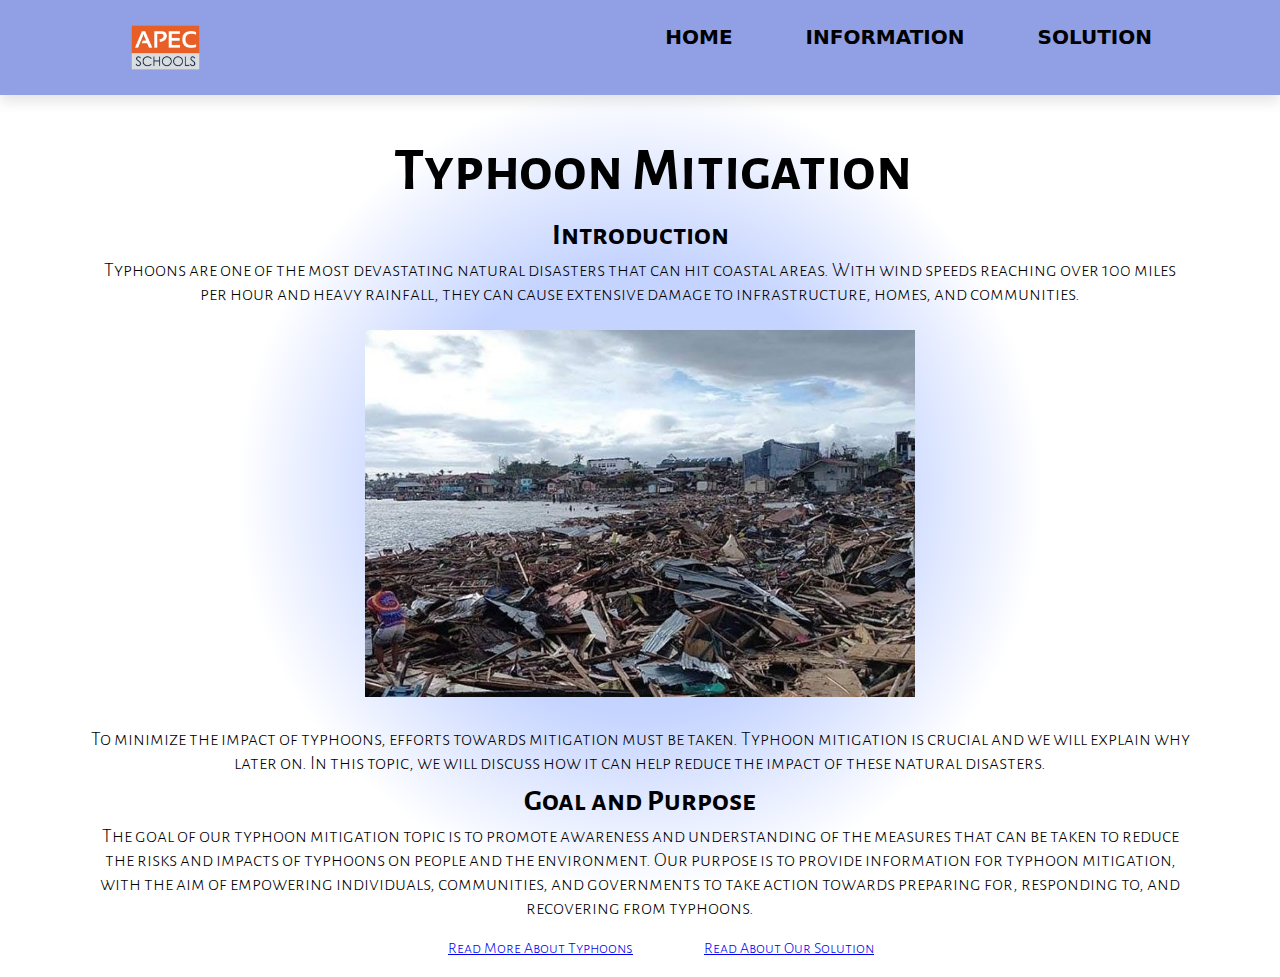
<file: index.html>
<!DOCTYPE html>
<html lang="en">
<head>
  <title>Home</title>
  <meta charset="UTF-8">
  <meta name="viewport" content="width=device-width, initial-scale=1">
  <title>Group 6 IPBA Q4</title>
  <link rel="stylesheet" href="index.css">
  <link rel="stylesheet" href="Transition.css">
  <link rel="preconnect" href="https://fonts.googleapis.com">
  <link rel="preconnect" href="https://fonts.gstatic.com" crossorigin>
  <link href="https://fonts.googleapis.com/css2?family=Alegreya+Sans+SC&family=Lato:ital,wght@1,300&display=swap" rel="stylesheet">
</head>
<body>
  <script src="main.js"></script>

  <div class="transition transition-2 is-active"></div>
  <header>
    <div class="navbar">
      <img src="APEC.webp" alt="logo" class="logo">
      <nav>
        <ul class="menu">
          <li class="menu-item is-active"><a id="Home-link" href="index.html">Home</a></li>
          <li class="menu-item"><a id="Information-link" href="Information.html">Information</a></li>
          <li class="menu-item"><a id="Solution-link" href="Solution.html">Solution</a></li>
        </ul>
      </nav>
    </div>
  </header>
  <body>
    <h1>Typhoon Mitigation</h1>
    <h2>Introduction</h2>
    <p>Typhoons are one of the most devastating natural disasters that can hit coastal areas. With wind speeds reaching over 100 miles per hour and heavy rainfall, they can cause extensive damage to infrastructure, homes, and communities. <br><br> <img src="Damage Example.jpg" alt="damage" class="damage"><br><br> To minimize the impact of typhoons, efforts towards mitigation must be taken. Typhoon mitigation is crucial and we will explain why later on. In this topic, we will discuss how it can help reduce the impact of these natural disasters.</p>
    <br>
    <br>
    <h2>Goal and Purpose</h2>
    <p>The goal of our typhoon mitigation topic is to promote awareness and understanding of the measures that can be taken to reduce the risks and impacts of typhoons on people and the environment. Our purpose is to provide information for typhoon mitigation, with the aim of empowering individuals, communities, and governments to take action towards preparing for, responding to, and recovering from typhoons.</p>
    <br><div class="link-container">
    <a class="Info" href="Information.html">Read More About Typhoons</a>

    <a class="Sol" href="Solution.html">Read About Our Solution</a>
    </div>

    <br><br>
</file>
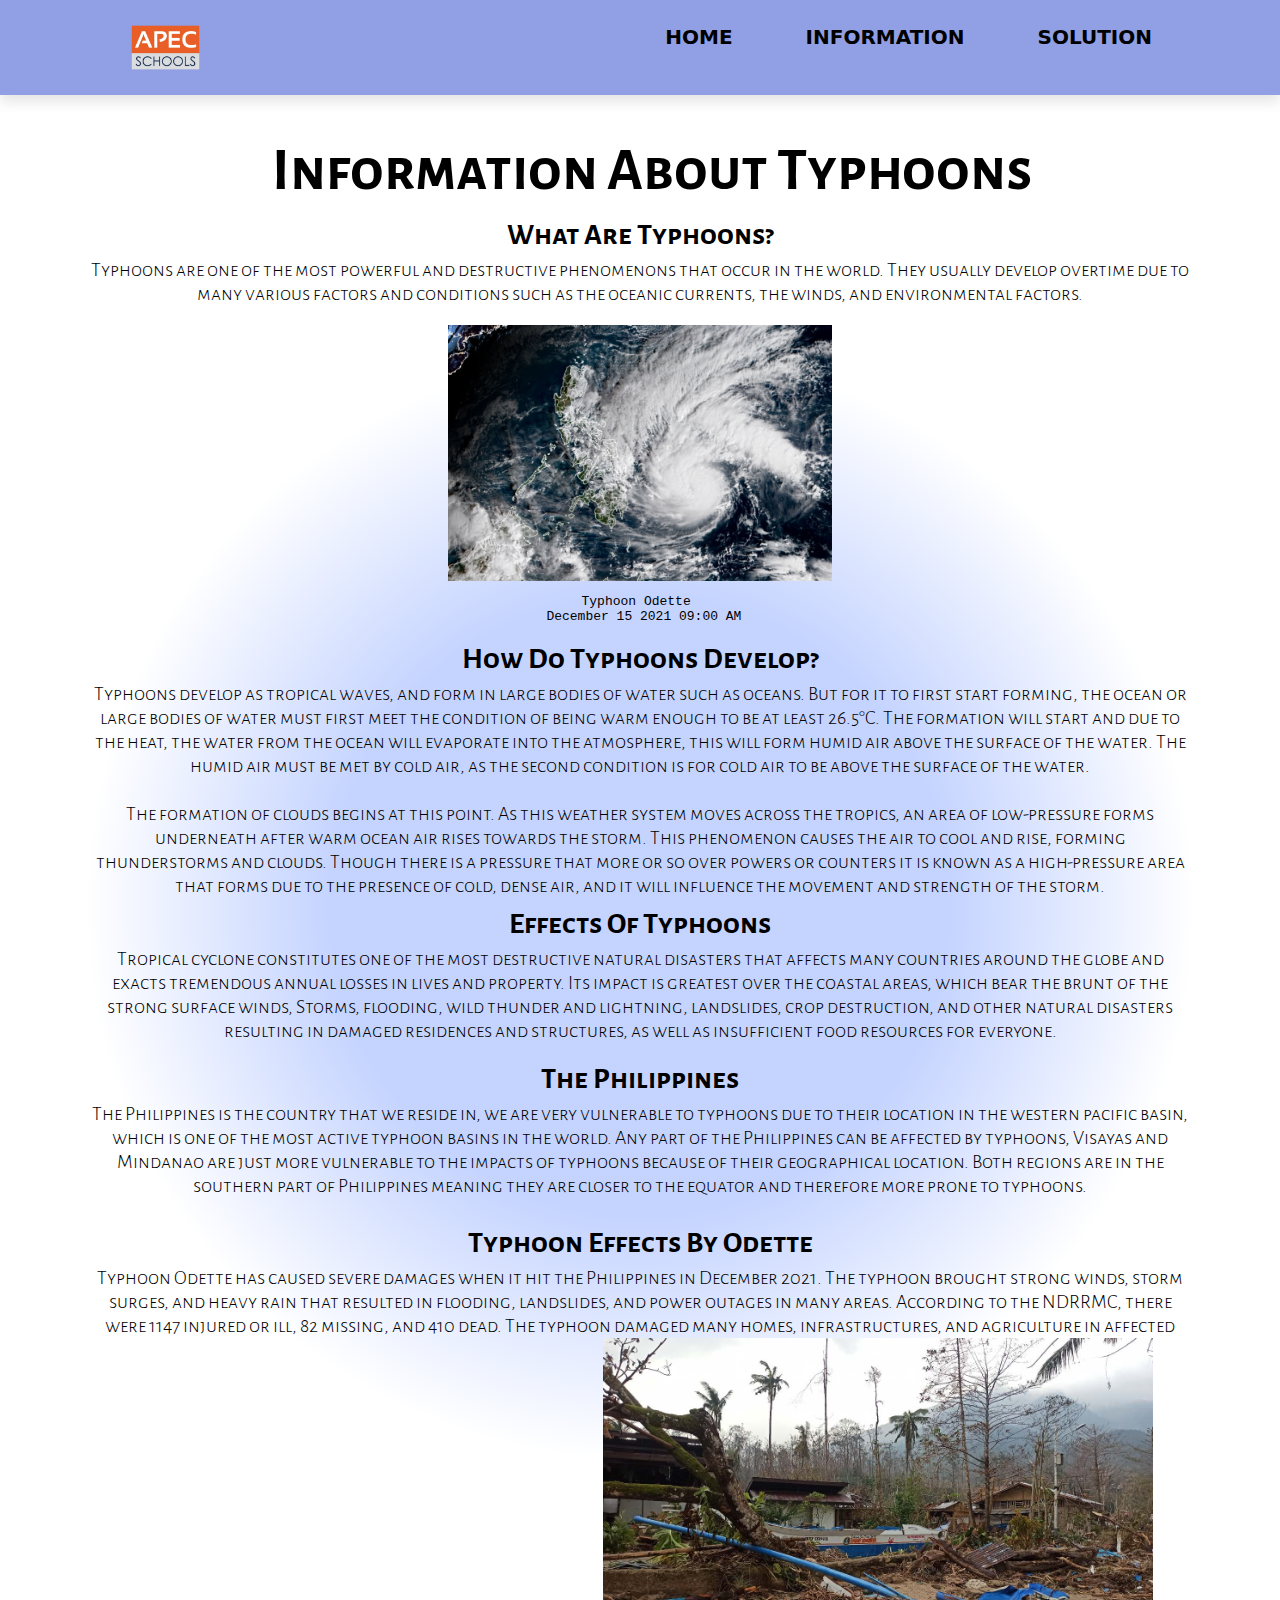
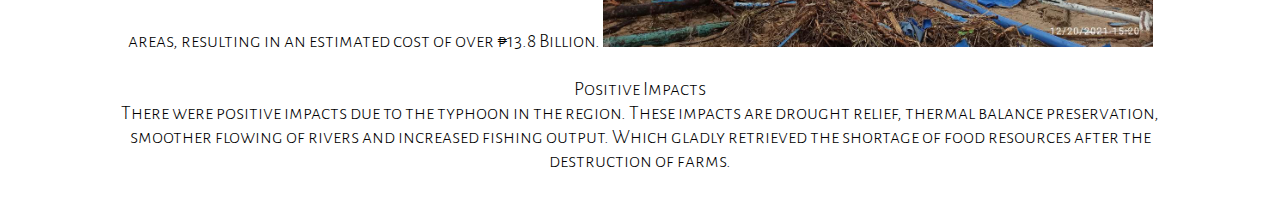
<file: Information.html>
<!DOCTYPE html>
<html lang="en">
<head>
  <title>Information</title>
  <meta charset="UTF-8">
  <meta name="viewport" content="width=device-width, initial-scale=1.0">
  <title>Group 6 IPBA Q4</title>
  <link rel="stylesheet" href="Information.css">
  <link rel="stylesheet" href="Transition.css">
  <link rel="preconnect" href="https://fonts.googleapis.com">
  <link rel="preconnect" href="https://fonts.gstatic.com" crossorigin>
  <link href="https://fonts.googleapis.com/css2?family=Alegreya+Sans+SC&family=Lato:ital,wght@1,300&display=swap" rel="stylesheet">
</head>
<body>

 <script src="main.js"></script>

  <div class="transition transition-2 is-active"></div>
  <header>
    <div class="navbar">
      <img src="APEC.webp" alt="logo" class="logo">
      <nav>
        <ul class="menu">
          <li class="menu-item is-active"><a id="Home-link" href="index.html">Home</a></li>
          <li class="menu-item"><a id="Information-link" href="Information.html">Information</a></li>
          <li class="menu-item"><a id="Solution-link" href="Solution.html">Solution</a></li>
        </ul>
      </nav>
    </div>
  </header>
  <h1>Information About Typhoons</h1>
  <h2>What Are Typhoons?</h2>
  <p>Typhoons are one of the most powerful and destructive phenomenons that occur in the world. They usually develop overtime due to many various factors and conditions such as the oceanic currents, the winds, and environmental factors. </p>
  <br>
  <img src="Satelllite Odette.jpg" class="Satellite" alt="Satellite">
  <pre style="text-align: center; margin-left: auto; margin-right: auto;">Typhoon Odette <br> December 15 2021 09:00 AM
  </pre>
  </pre>
  <br>
  <h2>How Do Typhoons Develop?</h2>
  <p>Typhoons develop as tropical waves, and form in large bodies of water such as oceans. But for it to first start forming, the ocean or large bodies of water must first meet the condition of being warm enough to be at least 26.5°C. The formation will start and due to the heat, the water from the ocean will evaporate into the atmosphere, this will form humid air above the surface of the water. The humid air must be met by cold air, as the second condition is for cold air to be above the surface of the water. <br><br>The formation of clouds begins at this point. As this weather system moves across the tropics, an area of low-pressure forms underneath after warm ocean air rises towards the storm. This phenomenon causes the air to cool and rise, forming thunderstorms and clouds. Though there is a pressure that more or so over powers or counters it is known as a high-pressure area that forms due to the presence of cold, dense air, and it will influence the movement and strength of the storm.
  </p>
  <br>
  <br><h2>Effects Of Typhoons</h2>
  <p> Tropical cyclone constitutes one of the most destructive natural disasters that affects many countries around the globe and exacts tremendous annual losses in lives and property. Its impact is greatest over the coastal areas, which bear the brunt of the strong surface winds, Storms, flooding, wild thunder and lightning, landslides, crop destruction, and other natural disasters resulting in damaged residences and structures, as well as insufficient food resources for everyone.

    <br>
    <br>
    <br>
    <h2>The Philippines</h2>
    <p>The Philippines is the country that we reside in, we are   very vulnerable to typhoons due to their location in the western pacific basin, which is one of the most active typhoon basins in the world. Any part of the Philippines can be affected by typhoons, Visayas and Mindanao are just more vulnerable to the impacts of typhoons because of their geographical location. Both regions are in the southern part of Philippines meaning they are closer to the equator and therefore more prone to typhoons. 
    </p>
    <br>
    <br>
    <br>
    <h2>Typhoon Effects By Odette</h2>
    <p> Typhoon Odette has caused severe damages when it hit the Philippines in December 2021. The typhoon brought strong winds, storm surges, and heavy rain that resulted in flooding, landslides, and power outages in many areas. According to the NDRRMC, there were 1147 injured or ill, 82 missing, and 410 dead. The typhoon damaged many homes, infrastructures, and agriculture in affected areas, resulting in an estimated cost of over ₱13.8 Billion.  <img style="  text-align: center;
      width: 50%;
      height: 50%;
      "src="Typhoon Odette.jpg" alt="Example2" class="t2">
      <br><br> Positive Impacts <br> There were positive impacts due to the typhoon in the region. These impacts are drought relief, thermal balance preservation, smoother flowing of rivers and increased fishing output. Which gladly retrieved the shortage of food resources after the destruction of farms.
    </p><br><br>
</file>
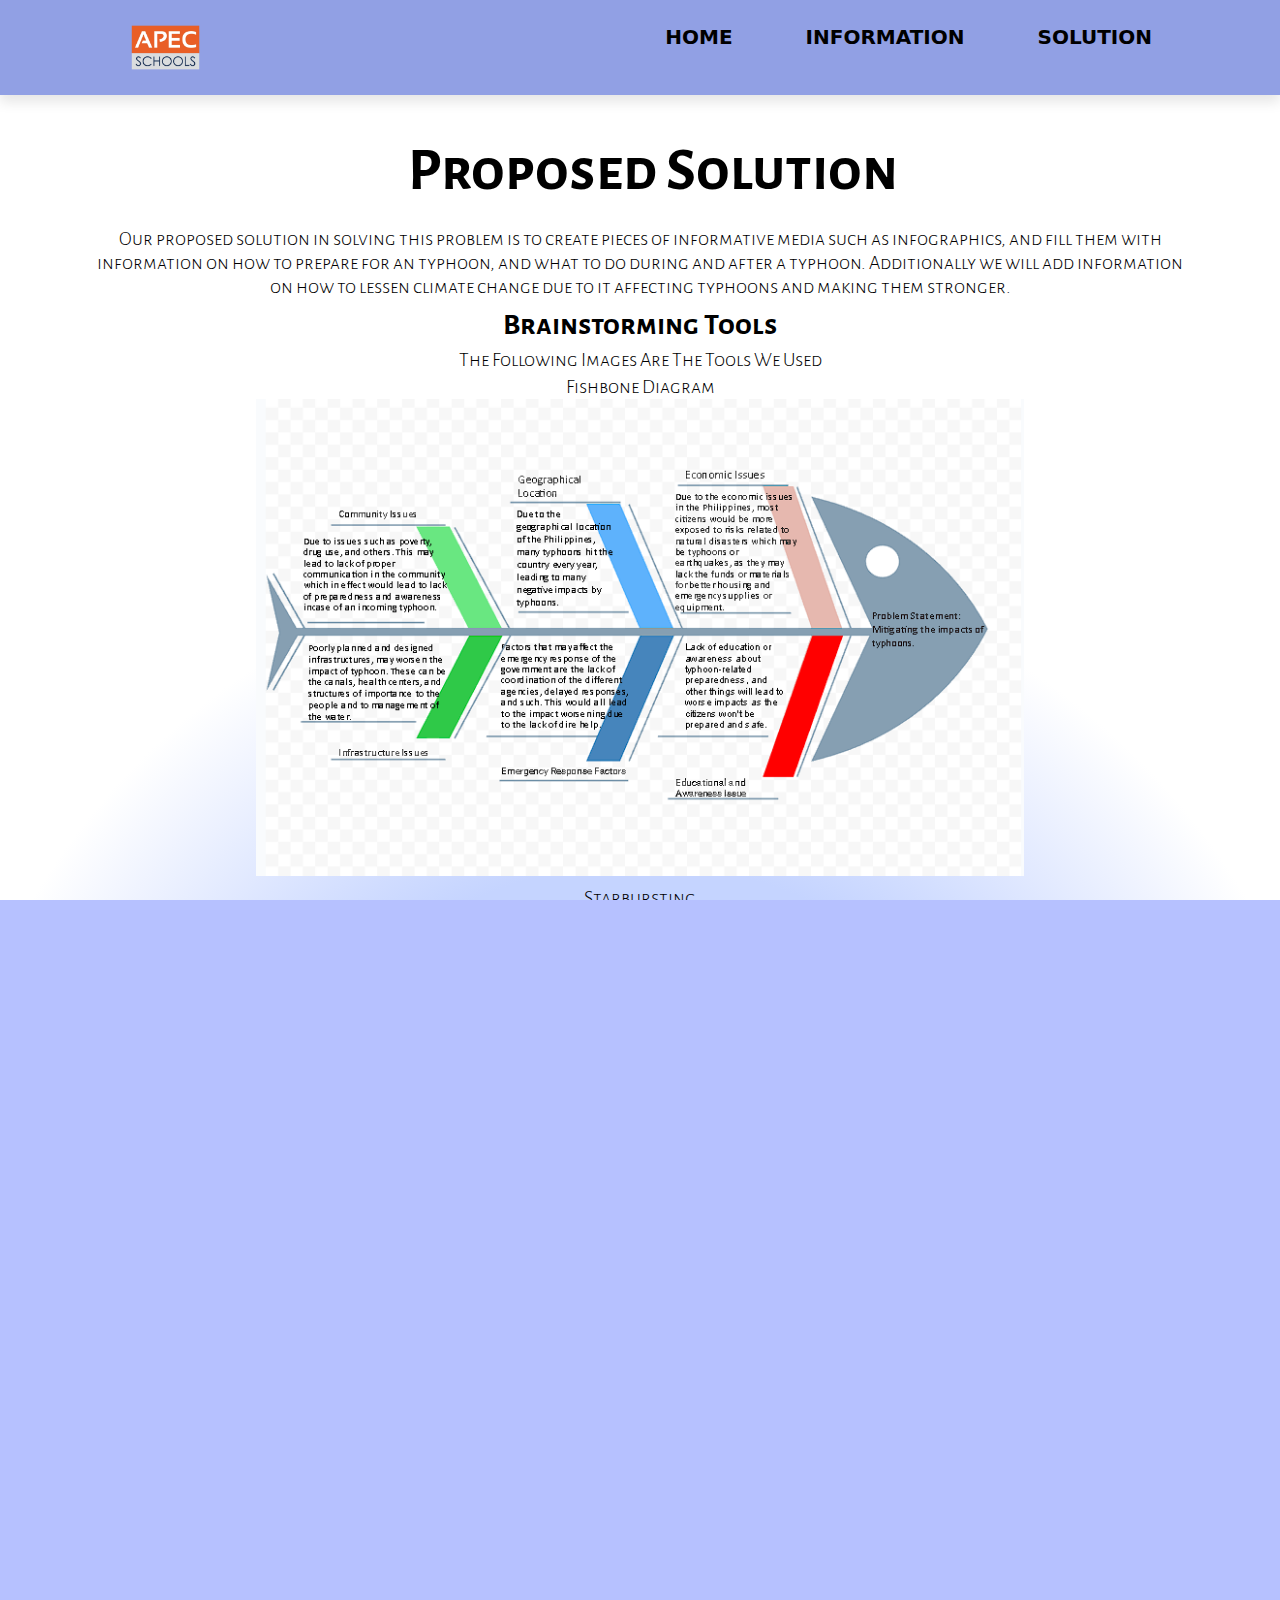
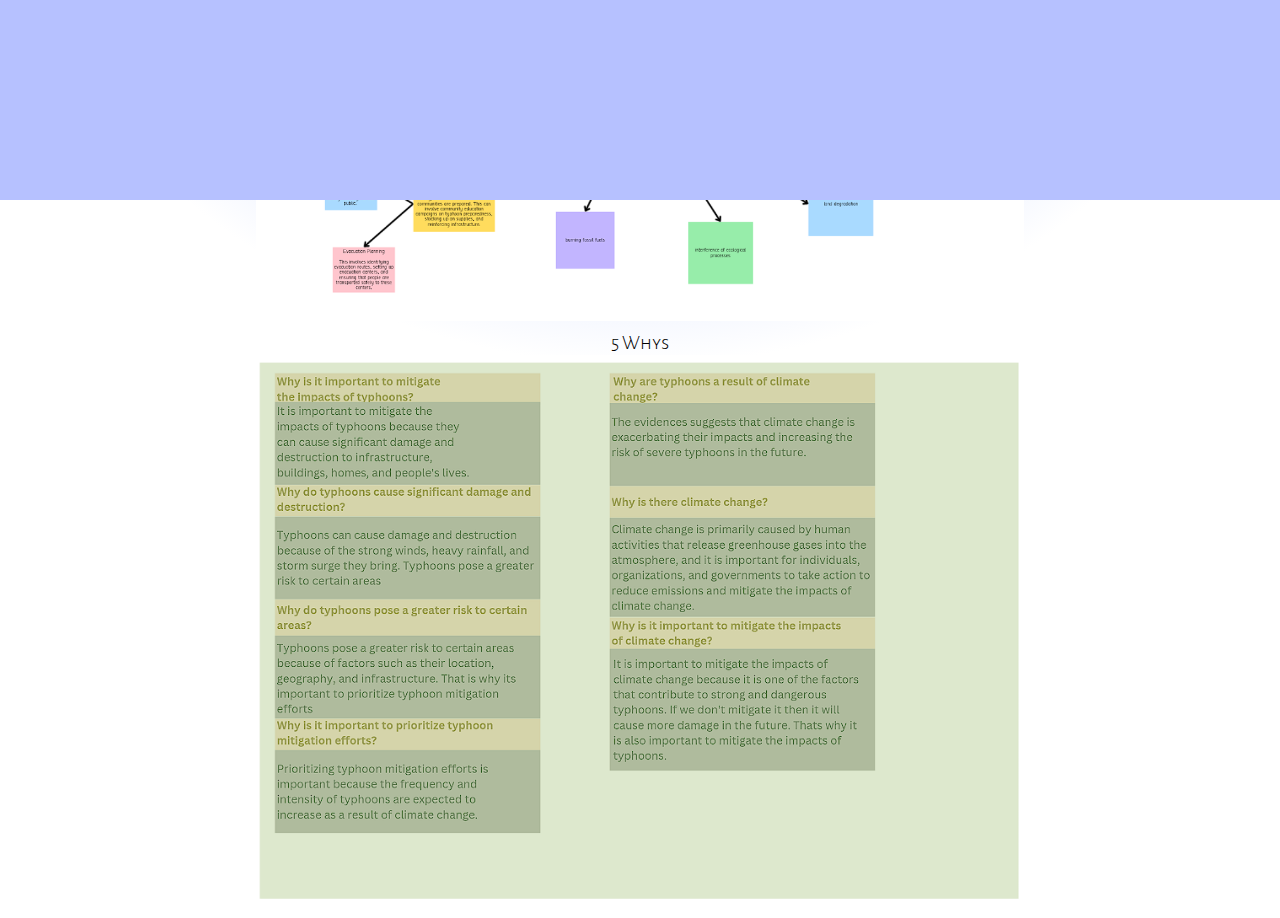
<file: Solution.html>
<!DOCTYPE html>
<html lang="en">
<head>
  <title>Solution</title>
  <meta charset="UTF-8">
  <meta name="viewport" content="width=device-width, initial-scale=1">
  <title>Group 6 IPBA Q4</title>
  <link rel="stylesheet" href="Solution.css">
  <link rel="stylesheet" href="Transition.css">
  <link rel="preconnect" href="https://fonts.googleapis.com">
  <link rel="preconnect" href="https://fonts.gstatic.com" crossorigin>
  <link href="https://fonts.googleapis.com/css2?family=Alegreya+Sans+SC&family=Lato:ital,wght@1,300&display=swap" rel="stylesheet">
</head>
<body>

  <script src="main.js"></script>

  <div class="transition transition-3 is-active"></div>
  <header>
    <div class="navbar">
      <img src="APEC.webp" alt="logo" class="logo">
      <nav>
        <ul class="menu">
          <li class="menu-item is-active"><a id="Home-link" href="index.html">Home</a></li>
          <li class="menu-item"><a id="Information-link" href="Information.html">Information</a></li>
          <li class="menu-item"><a id="Solution-link" href="Solution.html">Solution</a></li>
        </ul>
      </nav>
    </div>
  </header>
  <h1>Proposed Solution</h1>
<p>Our proposed solution in solving this problem is to create pieces of informative media such as infographics, and fill them with information on how to prepare for an typhoon, and what to do during and after a typhoon. Additionally we will add information on how to lessen climate change due to it affecting typhoons and making them stronger.</p>
<br><br><h2>Brainstorming Tools</h2>
<p>The Following Images Are The Tools We Used</p>

<p style="margin-top: 3px;">Fishbone Diagram</p> <img src="Fishbone.png" alt="bt" class="bt" style="  text-align: center; width: 60%; height: 60%; margin-left: 20%;">

<p style="margin-top: 5px;">Starbursting</p><img src="Starbursting.png" alt="bt" class="bt" style="  text-align: center; width: 60%; height: 60%; margin-left: 20%;">

<p style="margin-top: 5px;">Mind Mapping</p><img src="MindMap.png" alt="bt" class="bt" style="  text-align: center; width: 60%; height: 60%; margin-left: 20%;">

<p style="margin-top: 5px;">5 Whys</p><img src="5 Whys.png" alt="bt" class="bt" style="  text-align: center; width: 60%; height: 60%; margin-left: 20%;">
</file>
<file: index.css>
body {
  margin: 0;
  font-family: 'Alegreya Sans SC', sans-serif;
  font-weight: 300;
  background-image: radial-gradient(circle, rgba(197,212,255,1) 28%, rgba(255,255,255,1) 50%);    margin: auto;
}

.text-container {
display: flex; 
background-color: rgb(205, 230, 250);
}
.text {
flex: 1; 
}

h1 {
font-size: 60px;
margin-left: 25px;
vertical-align: top;
text-align: center;
font-family: Alegreya Sans SC;
}

h2 {
  text-align: center;
  margin-left: 25px;
  margin-right: 25px;
  font-size: 30px;
  font-family: Alegreya Sans SC;
  margin-top: -30px;
}

p {
text-align: center;
margin: 0 auto;
max-width: 1100px;
font-size: 20px;
font-family: Alegreya Sans SC;
margin-top: -20px;
}

.Sol {
  text-align: center;
  margin: 0 auto;
  max-width: 800px;
  margin-left: 55%;
}

.Info {
  text-align: center;
  margin: 0 auto;
  max-width: 800px;
  margin-left: 35%;
}

.link-container {
  position: relative;
  display: flex;
  justify-content: center;
}

.link-container a {
  position: absolute;
  top: 0;
  left: 0;
  /* You can adjust the top and left values to position the links where you want */
}

.damage {
text-align: center;
width: 50%;
height: 50%;
}


ul{
  text-align: center;
  font-family: "Alegreya Sans SC", sans-serif;
  font-size: 120%;
}

.navbar {
  width: 80%;
  margin: 0 auto;
}

header { 
  background: rgb(145, 160, 228);
    box-shadow: 0 7px 12px rgba(0, 0, 0, 0.1);
}

title {
  font-family: 'Alegreya Sans SC', sans-serif;
  text-align: center;
}

header::after {
  content: '';
  display: table;
  clear: both;
}

.logo { 
  float: left;
  padding: 10px 0;
  width: 75px;
  height: 75px;
}

nav {
  float: right;
}

nav ul {
  list-style: none;
  margin: 0;
  padding: 0;
}


nav li {
  display: inline-block;
  margin-left: 70px;
  padding-top: 25px;
  font-family: 'Alegreya Sans SC', sans-serif; 
  font-weight: 600; /* make the font thicker */
  color: #444; /* dark grey text color */
}

nav a {
  color: #000000;
  text-decoration: none;
  text-transform: uppercase;
  font-size: 20px;
  font-family: system-ui, -apple-system, BlinkMacSystemFont, 'Segoe UI', Roboto, Oxygen, Ubuntu, Cantarell, 'Open Sans', 'Helvetica Neue', sans-serif;
}
/* Add styles for the utilities section */
.utilities {
  position: relative;
}

.utilities a {
  color: #000000;
  text-decoration: none;
  text-transform: uppercase;
  font-size: 14px;
}

.utilities a:hover {
  color: #000;
}

.utilities ul {
  position: absolute;
  background-color: #f9f9f9;
  box-shadow: 0px 8px 16px 0px rgba(0, 0, 0, 0.2);
  z-index: 1;
}

.utilities ul li {
  display: block;
  color: #444;

}
</file>
<file: Transition.css>
.transition-1 {
    position: fixed;
    top: 0;
    left: 0;
    right: 0;
    bottom: 0;
    z-index: 101;
    background-color: rgb(182, 193, 255);
    opacity: 0;
    pointer-events: none;
    transition: 0.5s ease-out;
}

.transition-1.is-active {
    opacity: 1;
    pointer-events: all;
}

.transition-2 {
    position: fixed;
    top: 0;
    left: -100%;
    width: 100%;
    bottom: 0;
    z-index: 101;
    background-color: rgb(182, 193, 255);
    transition: 0.5s ease-out;
}

.transition-2.is-active {
    left: 0px;    
}

.transition-3 {
    position: fixed;
    top: 100%;
    left: 0;
    right: 0;
    height: 100%;
    z-index: 101;
    background-color: rgb(182, 193, 255);
    transition: 0.5s ease-out;
}

.transition-3.is-active {
    top: 0px;    
}

  
  /* Media query for screens smaller than 768px (mobile devices) */
  @media only screen and (max-width: 767px) {
    .nav-link {
      display: block;
      text-align: center;
    }
  }
  @media (max-width: 768px) {
    /* Adjust font size for h1 on smaller screens */
    h1 {
      font-size: 30px;
    }
  }

  @media (max-width: 768px) {
    /* Adjust font size for h1 on smaller screens */
    h2 {
      font-size: 20px;
    }
  }

  @media (max-width: 768px) {
    /* Adjust font size for h1 on smaller screens */
    p {
      font-size: 15px;
    }
  }
</file>
<file: Information.css>
body {
    margin: 0;
    font-family: 'Alegreya Sans SC', sans-serif;
    font-weight: 300;
    background-image: radial-gradient(circle, rgba(197,212,255,1) 28%, rgba(255,255,255,1) 50%);    margin: auto;
  }
  
  .text-container {
  display: flex; /* use flex layout */
  background-color: rgb(205, 230, 250);
  }
  .text {
  flex: 1; /* give the text a flexible width */
  }
  h1 {
    font-size: 60px;
    margin-left: 25px;
    vertical-align: top;
    text-align: center;
    font-family: Alegreya Sans SC;
    }
    
    h2 {
      text-align: center;
      margin-left: 25px;
      margin-right: 25px;
      font-size: 30px;
      font-family: Alegreya Sans SC;
      margin-top: -30px;
    }
    
    p {
    text-align: center;
    margin: 0 auto;
    max-width: 1100px;
    font-size: 20px;
    font-family: Alegreya Sans SC;
    margin-top: -20px;
    }

    .Satellite {
      width: 30%;
      height: 30%;
      display: block;
      margin-left: auto;
      margin-right: auto;
    }


  ul{
    text-align: center;
    font-family: "Alegreya Sans SC", sans-serif;
    font-size: 120%;
  }
  
  .navbar {
    width: 80%;
    margin: 0 auto;
  }
  
  header { 
    background: rgb(145, 160, 228);
      box-shadow: 0 7px 12px rgba(0, 0, 0, 0.1);
  }
  
  title {
    font-family: 'Alegreya Sans SC', sans-serif;
    text-align: center;
  }
  
  header::after {
    content: '';
    display: table;
    clear: both;
  }
  
  .logo { 
    float: left;
    padding: 10px 0;
    width: 75px;
    height: 75px;
  }
  
  nav {
    float: right;
  }
  
  nav ul {
    list-style: none;
    margin: 0;
    padding: 0;
  }
  
  
  nav li {
    display: inline-block;
    margin-left: 70px;
    padding-top: 25px;
    font-family: 'Alegreya Sans SC', sans-serif; 
    font-weight: 600; /* make the font thicker */
    color: #444; /* dark grey text color */
  }
  
  nav a {
    color: #000000;
    text-decoration: none;
    text-transform: uppercase;
    font-size: 20px;
    font-family: system-ui, -apple-system, BlinkMacSystemFont, 'Segoe UI', Roboto, Oxygen, Ubuntu, Cantarell, 'Open Sans', 'Helvetica Neue', sans-serif;
  }
  /* Add styles for the utilities section */
  .utilities {
    position: relative;
  }
  
  .utilities a {
    color: #000000;
    text-decoration: none;
    text-transform: uppercase;
    font-size: 14px;
  }
  
  .utilities a:hover {
    color: #000;
  }
  
  .utilities ul {
    position: absolute;
    background-color: #f9f9f9;
    box-shadow: 0px 8px 16px 0px rgba(0, 0, 0, 0.2);
    z-index: 1;
  }
  
  .utilities ul li {
    display: block;
    color: #444;
  
  }
</file>
<file: Solution.css>
body {
    margin: 0;
    font-family: 'Alegreya Sans SC', sans-serif;
    font-weight: 300;
    background-image: radial-gradient(circle, rgba(197,212,255,1) 28%, rgba(255,255,255,1) 50%);    margin: auto;
  }
  
  .text-container {
  display: flex; /* use flex layout */
  background-color: rgb(205, 230, 250);
  }
  .text {
  flex: 1; /* give the text a flexible width */
  }
  h1 {
    font-size: 60px;
    margin-left: 25px;
    vertical-align: top;
    text-align: center;
    font-family: Alegreya Sans SC;
    }
    
    h2 {
      text-align: center;
      margin-left: 25px;
      margin-right: 25px;
      font-size: 30px;
      font-family: Alegreya Sans SC;
      margin-top: -30px;
    }
    
    p {
    text-align: center;
    margin: 0 auto;
    max-width: 1100px;
    font-size: 20px;
    font-family: Alegreya Sans SC;
    margin-top: -20px;
    }

.bt{
  text-align: center;
  width: 50%;
  height: 50%;
}
    
  
  ul{
    text-align: center;
    font-family: "Alegreya Sans SC", sans-serif;
    font-size: 120%;
  }
  
  .navbar {
    width: 80%;
    margin: 0 auto;
  }
  
  header { 
    background: rgb(145, 160, 228);
      box-shadow: 0 7px 12px rgba(0, 0, 0, 0.1);
  }
  
  title {
    font-family: 'Alegreya Sans SC', sans-serif;
    text-align: center;
  }
  
  header::after {
    content: '';
    display: table;
    clear: both;
  }
  
  .logo { 
    float: left;
    padding: 10px 0;
    width: 75px;
    height: 75px;
  }
  
  nav {
    float: right;
  }
  
  nav ul {
    list-style: none;
    margin: 0;
    padding: 0;
  }
  
  
  nav li {
    display: inline-block;
    margin-left: 70px;
    padding-top: 25px;
    font-family: 'Alegreya Sans SC', sans-serif; 
    font-weight: 600; /* make the font thicker */
    color: #444; /* dark grey text color */
  }
  
  nav a {
    color: #000000;
    text-decoration: none;
    text-transform: uppercase;
    font-size: 20px;
    font-family: system-ui, -apple-system, BlinkMacSystemFont, 'Segoe UI', Roboto, Oxygen, Ubuntu, Cantarell, 'Open Sans', 'Helvetica Neue', sans-serif;
  }
  /* Add styles for the utilities section */
  .utilities {
    position: relative;
  }
  
  .utilities a {
    color: #000000;
    text-decoration: none;
    text-transform: uppercase;
    font-size: 14px;
  }
  
  .utilities a:hover {
    color: #000;
  }
  
  .utilities ul {
    position: absolute;
    background-color: #f9f9f9;
    box-shadow: 0px 8px 16px 0px rgba(0, 0, 0, 0.2);
    z-index: 1;
  }
  
  .utilities ul li {
    display: block;
    color: #444;
  
  }
</file>
